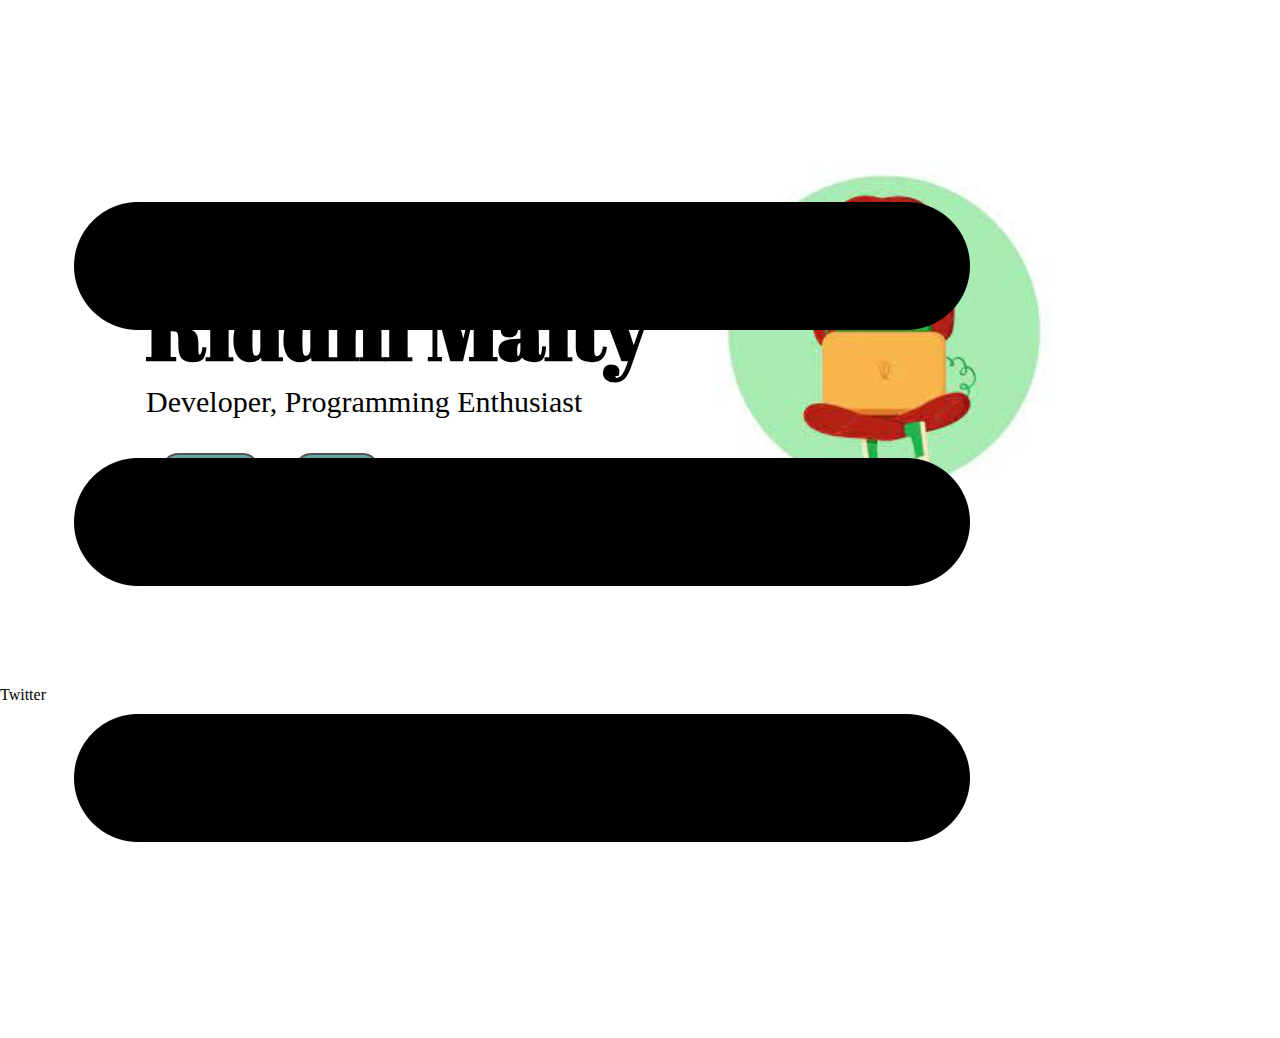
<file: index.html>
<!DOCTYPE html>
<html lang="en">

<head>
    <meta charset="UTF-8">
    <meta name="viewport" content="width=device-width, initial-scale=1.0">
    <title>Portfolio Website</title>
    <link rel="stylesheet" href="styles.css">
</head>

<body>
    <div class="container">
        <div class="sidebar sidebargo">
            <nav>
                <ul>
                    <li><a href="/home.html">Home</a></li> <!--href to make hyperlinks-->
                    <li><a href="/intro.html">My Intro</a></li>
                    <li><a href="/services.html">Services</a></li>
                    <li><a href="/contact.html">Contact Me</a></li>
                    <li><a href="/blog.html">Blog</a></li>
                </ul>
            </nav>
        </div>
        <div class="main">
            <div class="hamburger">
                <img class="ham" src="Hamburger_icon.png" alt="">
                <img class="cross" src="cross.png" alt="">
            </div>
            <div class="infocontainer">
                <div class="devInfo">
                    <div class="hello">Hi I am </div>
                    <div class="name">Riddhi Maity</div>
                    <div class="about">Developer, Programming Enthusiast</div>
                    <div class="buttons">
                        <a href="/contactme.txt">
                            <button>Contact Me</button></a>
                        <a href="/aboutme.txt"></a>
                        <button>About Me</button></a>
                    </div>
                </div>
                <div class="devPic"><img src="download,png.png" alt="Riddhi"></div>
            </div>
        </div>
    </div>
    <script src="script.js"></script>
    <div class="wrapper">
        <div class="butt">
            <div class="icon">
                <i class="fab fa-twitter"></i>
            </div>
    <span>Twitter</span>
        </div>
    </div>

    <!--<a href="https://instagram.com/bookworm_neha2003?utm_source=qr&igshid=MzNlNGNkZWQ4Mg%3D%3D">
        <ion-icon name="logo-instagram"></ion-icon>
    </a>
    <script type="module" src="https://unpkg.com/ionicons@7.1.0/dist/ionicons/ionicons.esm.js"></script>
    <script nomodule src="https://unpkg.com/ionicons@7.1.0/dist/ionicons/ionicons.js"></script>-->
</body>

</html>
</file>
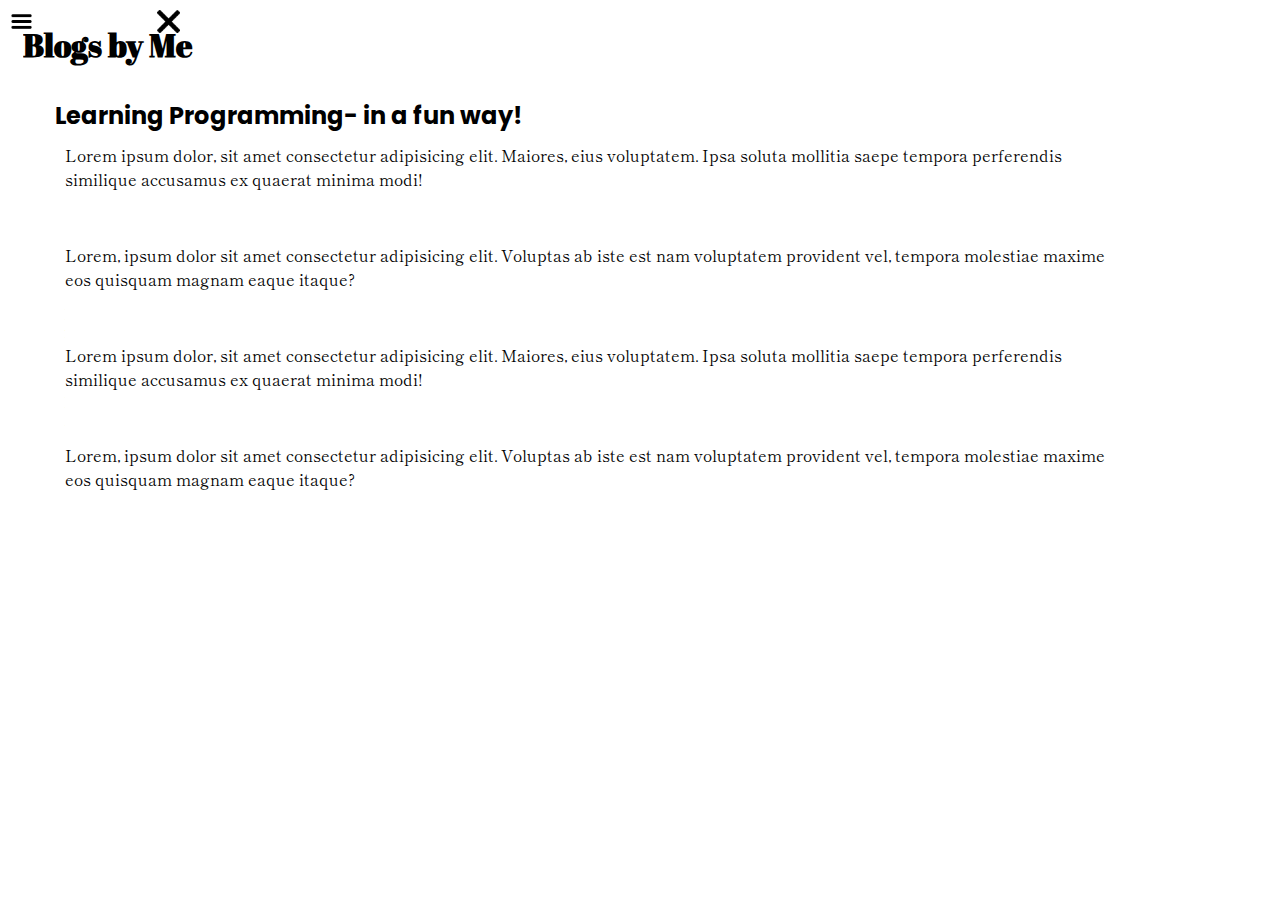
<file: blog.html>
<!DOCTYPE html>
<html lang="en">

<head>
    <meta charset="UTF-8">
    <meta name="viewport" content="width=device-width, initial-scale=1.0">
    <title>Portfolio Website</title>
    <link rel="stylesheet" href="styles.css">
</head>

<body>
    <div class="container">
        <div class="sidebar sidebargo">
            <nav>
                <ul>
                    <li><a href="/home.html">Home</a></li> <!--href to make hyperlinks-->
                    <li><a href="/intro.html">My Intro</a></li>
                    <li><a href="/services.html">Services</a></li>
                    <li><a href="/contact.html">Contact Me</a></li>
                    <li><a href="/blog.html">Blog</a></li>
                </ul>
            </nav>
        </div>
        <div class="main">
            <div class="hamburger">
                <img class="ham"src="Hamburger_icon.png" alt="" width="23">
                <img class="cross"src="cross.png" alt="" width="23">
            </div>
            <div class="blogcontainer">
                <h1>Blogs by Me</h1>
                <div class="blogItem">
                    <h2>Learning Programming- in a fun way!</h2>
                    <p>Lorem ipsum dolor, sit amet consectetur adipisicing elit. Maiores, eius voluptatem. Ipsa soluta
                        mollitia saepe tempora perferendis similique accusamus ex quaerat minima modi!</p>
                </div>
                <div class="blogItem">
                    <p>Lorem, ipsum dolor sit amet consectetur adipisicing elit. Voluptas ab iste est nam voluptatem
                        provident vel, tempora molestiae maxime eos quisquam magnam eaque itaque?</p>
                </div>
                <div class="blogItem">
                    <p>Lorem ipsum dolor, sit amet consectetur adipisicing elit. Maiores, eius voluptatem. Ipsa soluta
                        mollitia saepe tempora perferendis similique accusamus ex quaerat minima modi!</p>
                </div>
                <div class="blogItem">
                    <p>Lorem, ipsum dolor sit amet consectetur adipisicing elit. Voluptas ab iste est nam voluptatem
                        provident vel, tempora molestiae maxime eos quisquam magnam eaque itaque?</p>
                </div>

            </div>
        </div>
    </div>
</body>

</html>
</file>
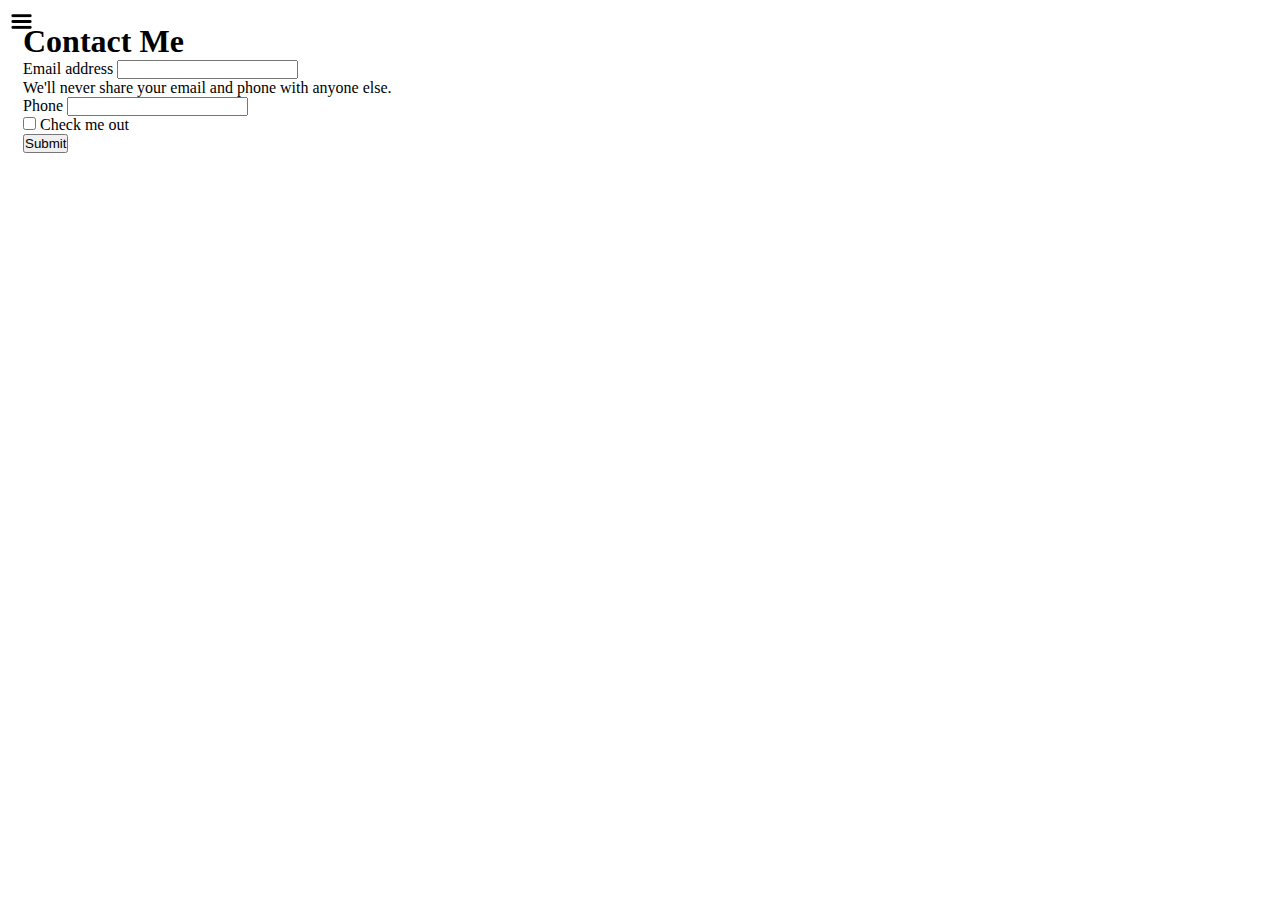
<file: contact.html>
<!DOCTYPE html>
<html lang="en">
<head>
    <meta charset="UTF-8">
    <meta name="viewport" content="width=device-width, initial-scale=1.0">
    <title>Portfolio Website</title>
    <link rel="stylesheet" href="styles.css">
</head>
<body>
    <div class="container">
        <div class="sidebar sidebargo">
            <nav>
                <ul>
                    <li><a href="/home.html">Home</a></li>      <!--href to make hyperlinks-->
                    <li><a href="/intro.html">My Intro</a></li>
                    <li><a href="/services.html">Services</a></li>
                    <li><a href="/contact.html">Contact Me</a></li>
                    <li><a href="/blog.html">Blog</a></li>
                </ul>
            </nav>
        </div>
        <div class="main">
            <div class="hamburger">
                <img class="ham"src="Hamburger_icon.png" alt="" width="23">
                <img class="cross"src="cross.png" alt="" width="23">
            </div>
            <div class="contactform">
                <h1>Contact Me</h1>
                <form>
                    <div class="mb-3">
                      <label for="clientemail" class="form-label">Email address</label>
                      <input type="email" class="form-control" id="clientemail" aria-describedby="emailHelp">
                      <div id="emailHelp" class="form-text">We'll never share your email and phone with anyone else.</div>
                    </div>
                    <div class="mb-3">
                      <label for="clientphone" class="form-label">Phone</label>
                      <input type="phone" class="form-control" id="clientphone">
                    </div>
                    <div class="mb-3 form-check">
                      <input type="checkbox" class="form-check-input" id="isclient">
                      <label class="form-check-label" for="isclient">Check me out</label>
                    </div>
                    <button type="submit" class="btn btn-primary">Submit</button>
                  </form>
            </div>

        </div>
    </div> 
    <script src="script.js"></script>
</body>
</html>
</file>
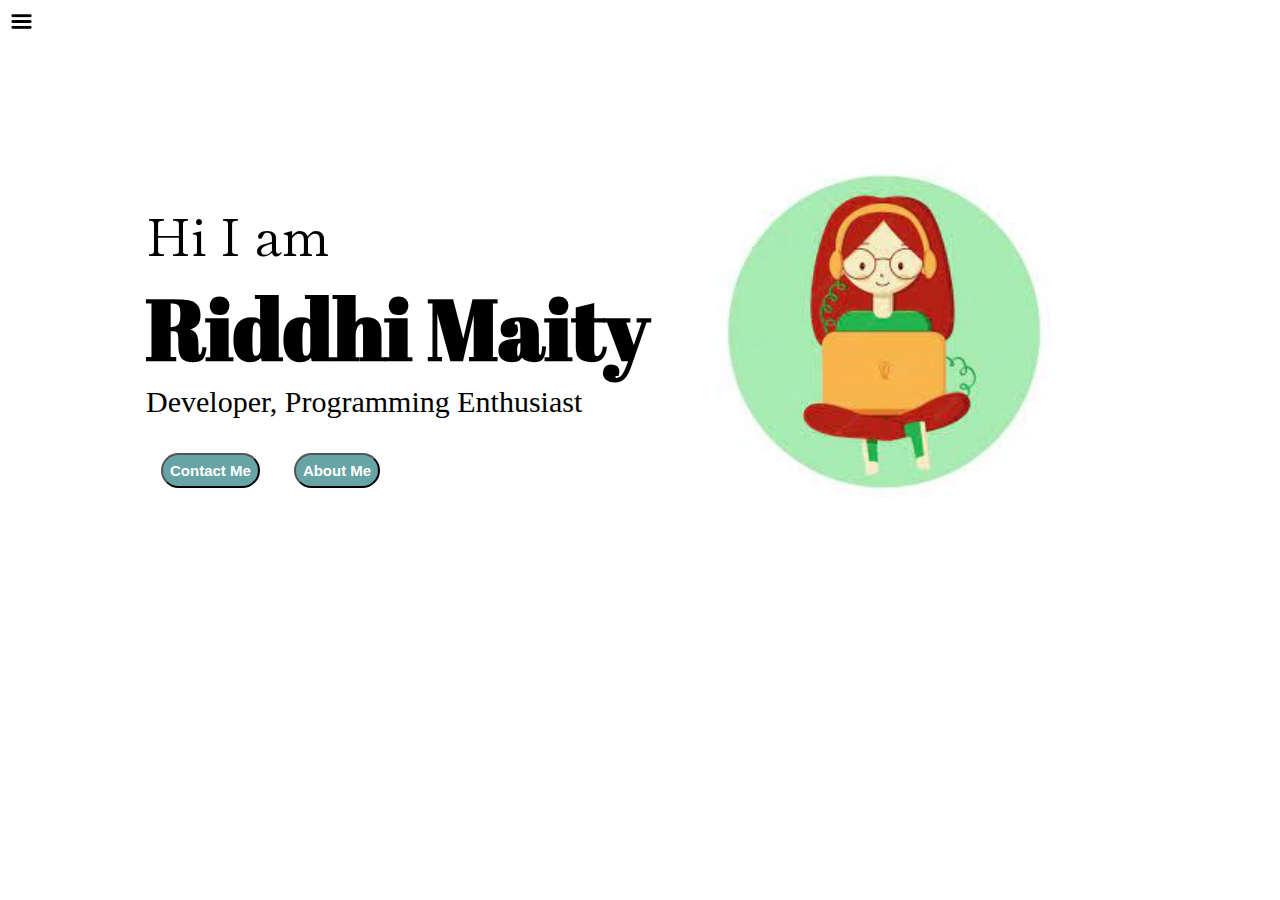
<file: home.html>
<!DOCTYPE html>
<html lang="en">
<head>
    <meta charset="UTF-8">
    <meta name="viewport" content="width=device-width, initial-scale=1.0">
    <title>Portfolio Website</title>
    <link rel="stylesheet" href="styles.css">
</head>
<body>
    <div class="container">
        <div class="sidebar sidebargo">
            <nav>
                <ul>
                    <li><a href="/home.html">Home</a></li>      <!--href to make hyperlinks-->
                    <li><a href="/intro.html">About Me</a></li>
                    <li><a href="/services.html">Services</a></li>
                    <li><a href="/contact.html">Contact Me</a></li>
                    <li><a href="/blog.html">Blog</a></li>
                </ul>
            </nav>
        </div>
        <div class="main">
            <div class="hamburger">
                <img class="ham"src="Hamburger_icon.png" alt="" width="23">
                <img class="cross"src="cross.png" alt="" width="23">
            </div>
            <div class="infocontainer">
                <div class="devInfo">
                    <div class="hello">Hi I am </div>
                    <div class="name">Riddhi Maity</div>
                    <div class="about">Developer, Programming Enthusiast</div>
                    <div class="buttons">
                        <a href="/contactme.txt">
                        <button>Contact Me</button></a>
                        <a href="/aboutme.txt"></a>
                        <button>About Me</button></a>
                    </div>  
                </div>
                <div class="devPic"><img src="download,png.png" alt="Riddhi"></div>
            </div>
        </div>
    </div> 
<script src="script.js"></script>
</body>
</html>
</file>
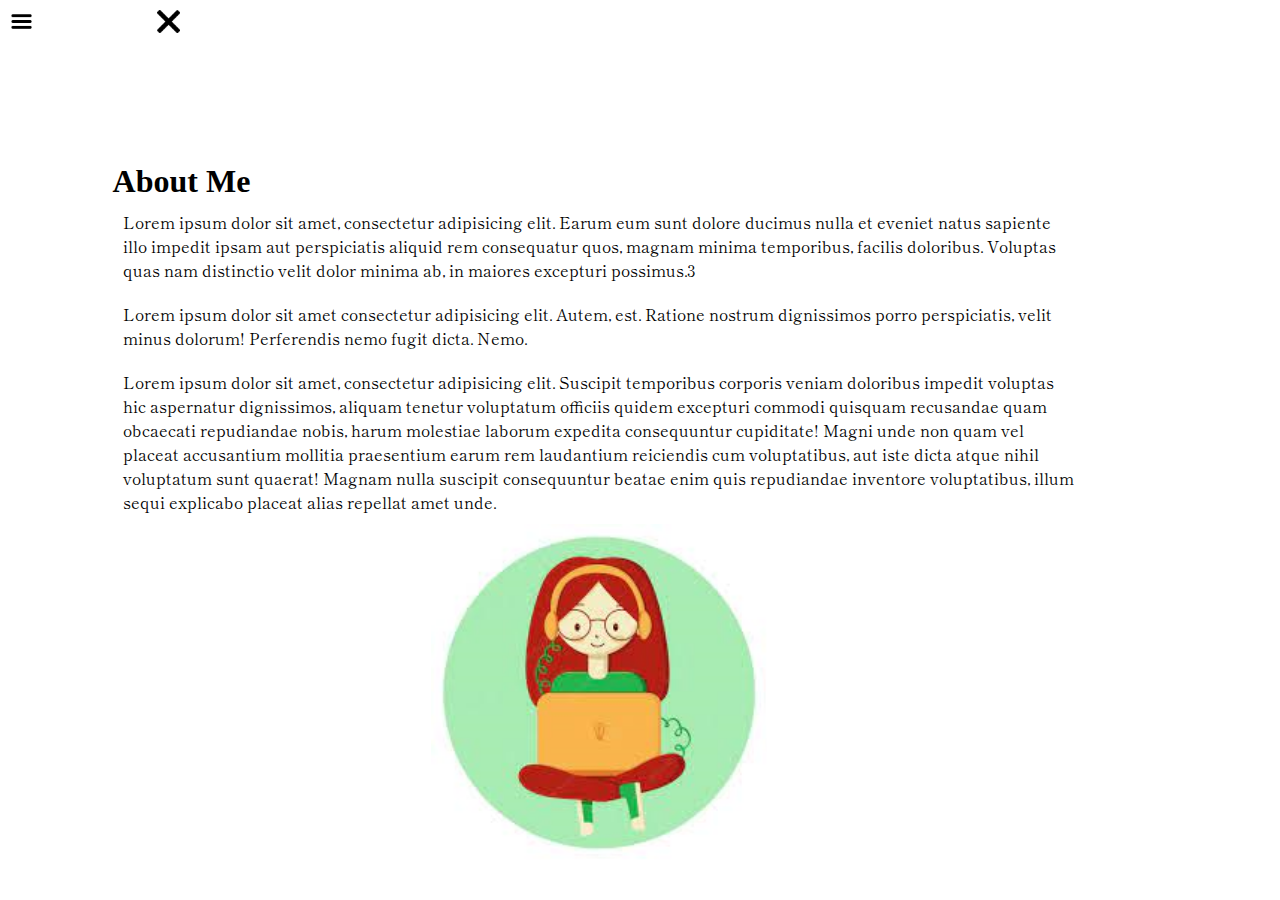
<file: intro.html>
<!DOCTYPE html>
<html lang="en">
<head>
    <meta charset="UTF-8">
    <meta name="viewport" content="width=device-width, initial-scale=1.0">
    <title>Portfolio Website</title>
    <link rel="stylesheet" href="styles.css">
</head>
<body>
    <div class="container">
        <div class="sidebar sidebargo">
            <nav>
                <ul>
                    <li><a href="/home.html">Home</a></li>      <!--href to make hyperlinks-->
                    <li><a href="/intro.html">My Intro</a></li>
                    <li><a href="/services.html">Services</a></li>
                    <li><a href="/contact.html">Contact Me</a></li>
                    <li><a href="/blog.html">Blog</a></li>
                </ul>
            </nav>
        </div>
        <div class="main">
            <div class="hamburger">
                <img class="ham"src="Hamburger_icon.png" alt="" width="23">
                <img class="cross"src="cross.png" alt="" width="23">
            </div>
            <div class="infocontainer">
                <div class="devInfo">
                    <h1>About Me</h1>
                    <p>Lorem ipsum dolor sit amet, consectetur adipisicing elit. Earum eum sunt dolore ducimus nulla et eveniet natus sapiente illo impedit ipsam aut perspiciatis aliquid rem consequatur quos, magnam minima temporibus, facilis doloribus. Voluptas quas nam distinctio velit dolor minima ab, in maiores excepturi possimus.3</p>
                    <p>Lorem ipsum dolor sit amet consectetur adipisicing elit. Autem, est. Ratione nostrum dignissimos porro perspiciatis, velit minus dolorum! Perferendis nemo fugit dicta. Nemo.</p>
                    <p>Lorem ipsum dolor sit amet, consectetur adipisicing elit. Suscipit temporibus corporis veniam doloribus impedit voluptas hic aspernatur dignissimos, aliquam tenetur voluptatum officiis quidem excepturi commodi quisquam recusandae quam obcaecati repudiandae nobis, harum molestiae laborum expedita consequuntur cupiditate! Magni unde non quam vel placeat accusantium mollitia praesentium earum rem laudantium reiciendis cum voluptatibus, aut iste dicta atque nihil voluptatum sunt quaerat! Magnam nulla suscipit consequuntur beatae enim quis repudiandae inventore voluptatibus, illum sequi explicabo placeat alias repellat amet unde.</p>
                </div>
                <div class="devPic"><img src="download,png.png" alt="Riddhi"></div>
            </div>
        </div>
    </div> 
</body>
</html>
</file>
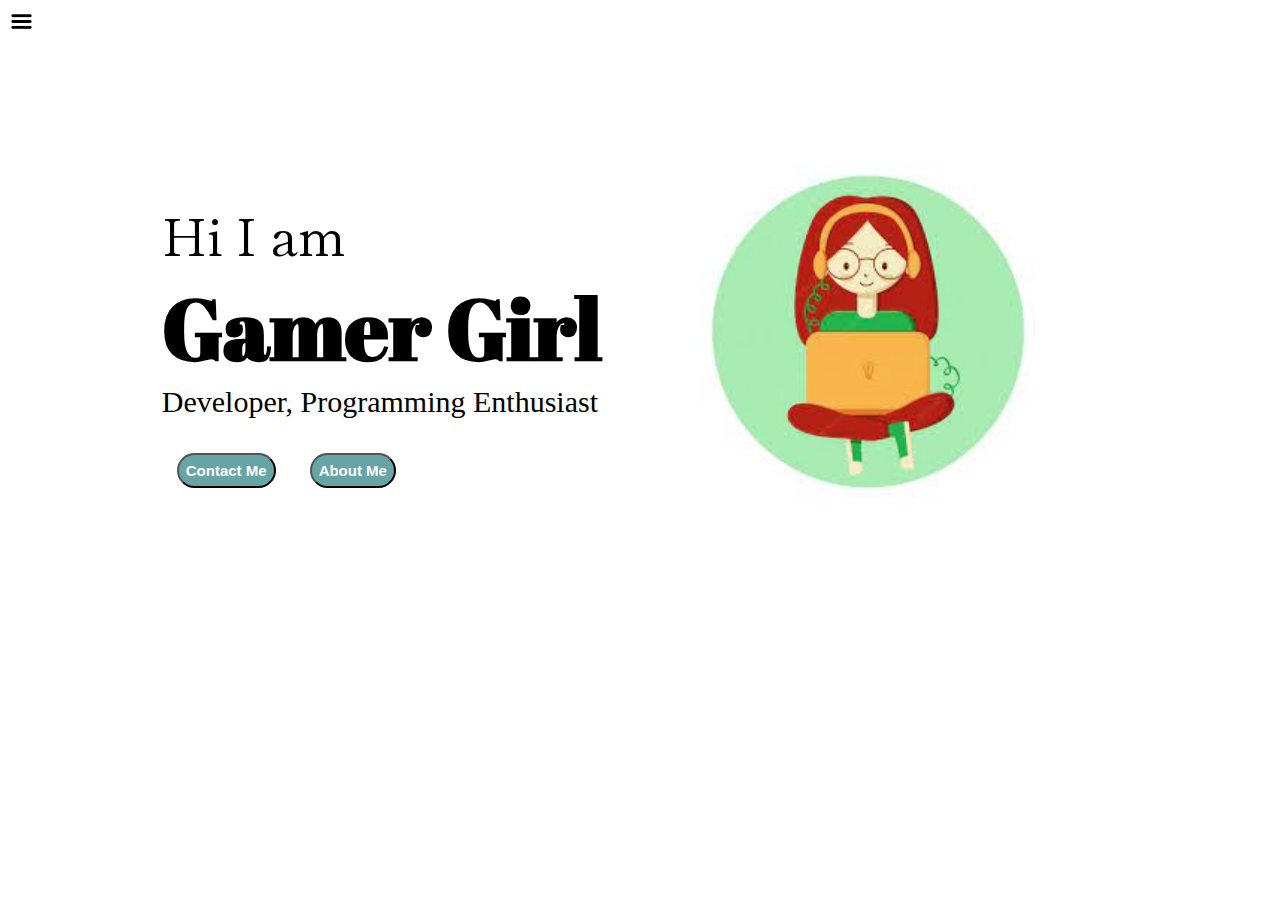
<file: services.html>
<!DOCTYPE html>
<html lang="en">
<head>
    <meta charset="UTF-8">
    <meta name="viewport" content="width=device-width, initial-scale=1.0">
    <title>Portfolio Website</title>
    <link rel="stylesheet" href="styles.css">
</head>
<body>
    <div class="container">
        <div class="sidebar sidebargo">
            <nav>
                <ul>
                    <li><a href="/home.html">Home</a></li>      <!--href to make hyperlinks-->
                    <li><a href="/intro.html">My Intro</a></li>
                    <li><a href="/services.html">Services</a></li>
                    <li><a href="/contact.html">Contact Me</a></li>
                    <li><a href="/blog.html">Blog</a></li>
                </ul>
            </nav>
        </div>
        <div class="main">
            <div class="hamburger">
                <img class="ham"src="Hamburger_icon.png" alt="" width="23">
                <img class="cross"src="cross.png" alt="" width="23">
            </div>
            <div class="infocontainer">
                <div class="devInfo">
                    <div class="hello">Hi I am </div>
                    <div class="name">Gamer Girl </div>
                    <div class="about">Developer, Programming Enthusiast</div>
                    <div class="buttons">
                        <a href="/contactme.txt">
                        <button>Contact Me</button></a>
                        <a href="/aboutme.txt"></a>
                        <button>About Me</button></a>
                    </div>  
                </div>
                <div class="devPic"><img src="download,png.png" alt="Riddhi"></div>
            </div>
        </div>
    </div> 
    <script src="script.js"></script>
</body>
</html>
</file>
<file: styles.css>
@import url('https://fonts.googleapis.com/css2?family=Poppins:wght@300&display=swap');
@import url('https://fonts.googleapis.com/css2?family=Cabin:wght@600&family=Poppins:wght@300&display=swap');
@import url('https://fonts.googleapis.com/css2?family=Abril+Fatface&family=Cabin:wght@600&family=Poppins:wght@300&display=swap');
@import url('https://fonts.googleapis.com/css2?family=Abril+Fatface&family=Cabin:wght@600&family=Poppins:wght@300&family=Vollkorn:wght@600&display=swap');
@import url('https://fonts.googleapis.com/css2?family=Abril+Fatface&family=Cabin:wght@600&family=Poppins:wght@300&family=Vollkorn:wght@400;600&display=swap');
@import url('https://fonts.googleapis.com/css2?family=Abril+Fatface&family=Bodoni+Moda:opsz@6..96&family=Cabin:wght@600&family=Poppins:wght@300&family=Vollkorn:wght@400;600&display=swap');
@import url('https://fonts.googleapis.com/css2?family=Abril+Fatface&family=Bodoni+Moda:ital,opsz@0,6..96;1,6..96&family=Cabin:wght@600&family=Poppins:wght@300&family=Vollkorn:wght@400;600&display=swap');
@import url('https://fonts.googleapis.com/css2?family=Abril+Fatface&family=Bodoni+Moda:ital,opsz@0,6..96;1,6..96&family=Cabin:wght@600&family=Poppins:wght@300&family=Shippori+Mincho:wght@500&family=Vollkorn:wght@400;600&display=swap');





* {
    margin: 0;
    padding: 0;
}

.sidebar {
    position: absolute;
    height: 100vh;
    background-color: rgb(183, 182, 182);
   /* width: 434px;*/
    font-family: 'Poppins', sans-serif;
    transition: transform 0.3s ease-in;

}

.sidebar nav {
    padding: 30px;

}

.sidebar nav li {
    padding: 10px 0;
    list-style: none;
    font-size: 20px;
}

.sidebar nav li a {
    text-decoration: none;
    color: rgb(4, 4, 4);
}

.main {
    /* background-color: yellow; */
    width: 90vw;
    padding: 23px;

}

.container {
    display: flex;
}

.infocontainer {
    /* background-color: rgb(176, 47, 193); */
    height: 40vh;
    width: 76vw;
    margin: 140px auto;
    display: flex;
    justify-content: space-around;
    flex-wrap: wrap;
}

.devPic img {
    height: 336px;

}

.devInfo {
    display: flex;
    justify-content: center;
    flex-direction: column;
}

.hello {
    font-size: 50px;
    font-family: 'Shippori Mincho', serif;


}

.name {
    font-size: 85px;
    font-weight: bold;
    font-family: 'Abril Fatface', cursive;

}

.about {
    font-size: 30px;
}

.buttons {
    margin-top: 34px;
}

.buttons button {
    padding: 7px;
    border-radius: 32px;
    color: white;
    background-color: #66a4a5;
    font-weight: bold;
    font-size: 15px;
    margin: 0 15px;
    cursor: pointer;
    /*to makr it change pointer*/

}


.buttons button:hover {
    /*hover to make it change colour*/
    background-color: white;
    color: #66a4a5;

}


.blogItem {
    margin: 32px;
    font-family: 'Abril Fatface', cursive;


}

.blogcontainer h1 {
    font-family: 'Abril Fatface', cursive;



}

.blogcontainer h2 {
    font-family: 'Poppins', sans-serif;



}


p {
    font-family: 'Shippori Mincho', serif;
    margin: 0;
    padding: 10px;
    font-size: px;
}


@media (max-width: 1103px) {
    

    /*.sidebar {
        transform: translate(-457px, 10px);
        position: absolute;
    }*/
}

.sidebargo {
    transform: translate(-457px, 10px);
    position: absolute;
}

.hamburger {
    position: absolute;
    cursor: pointer;
    top: 10px;
    left: 10px;
}

.cross{
    margin-left: 120px;
}
</file>
